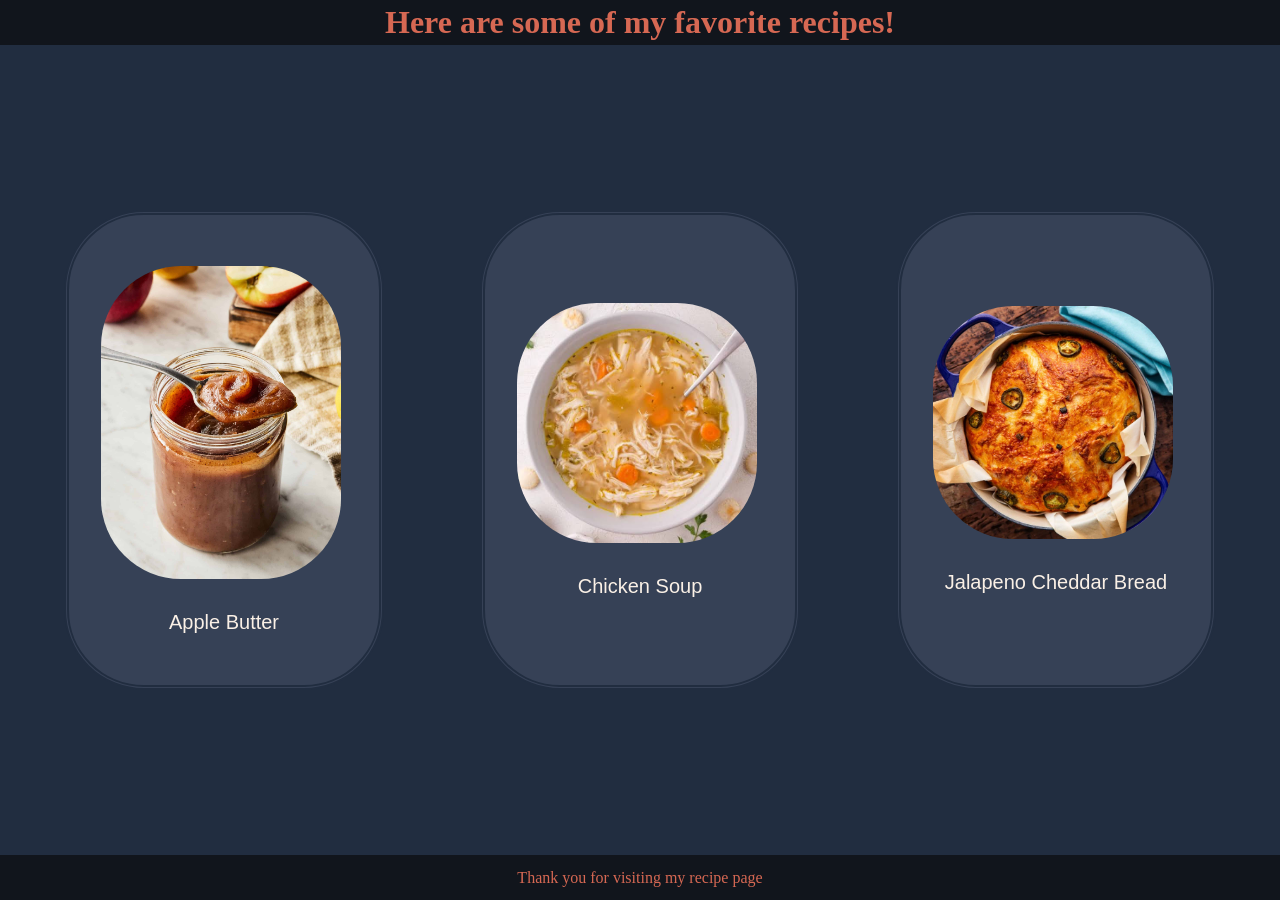
<file: index.html>
<!DOCTYPE html>
<html lang="en">

<head>
  <meta charset="UTF-8">
  <title>Dan's Recipes | Home</title>
  <link rel="stylesheet" href="./styles.css">
  <link rel="stylesheet" href="./universal.css">
</head>

<body>
  
  <div id="page-contents">
    <header>
      <h1>
        Here are some of my favorite recipes!
      </h1>
    </header>
    <main>
      <a class="recipe-card" href="./Recipes/apple-butter/apple-butter.html">
        <img src="./Images/apple-butter.jpg">
        <p>Apple Butter</p>
      </a>
      <a class="recipe-card" href="./Recipes/chicken-soup/chicken-soup.html">
        <img src="./Images/chicken-soup.jpeg">
        <p>Chicken Soup</p>
      </a>
      <a class="recipe-card" href="./Recipes/cheddar-bread/cheddar-bread.html">
        <img src="./Images/jalapeno-cheddar-bread.webp">
        <p>Jalapeno Cheddar Bread</p>
      </a>
    </main>
    <footer>
      <p>
        Thank you for visiting my recipe page
      </p>
    </footer>
  </div>
</body>

</html>
</file>
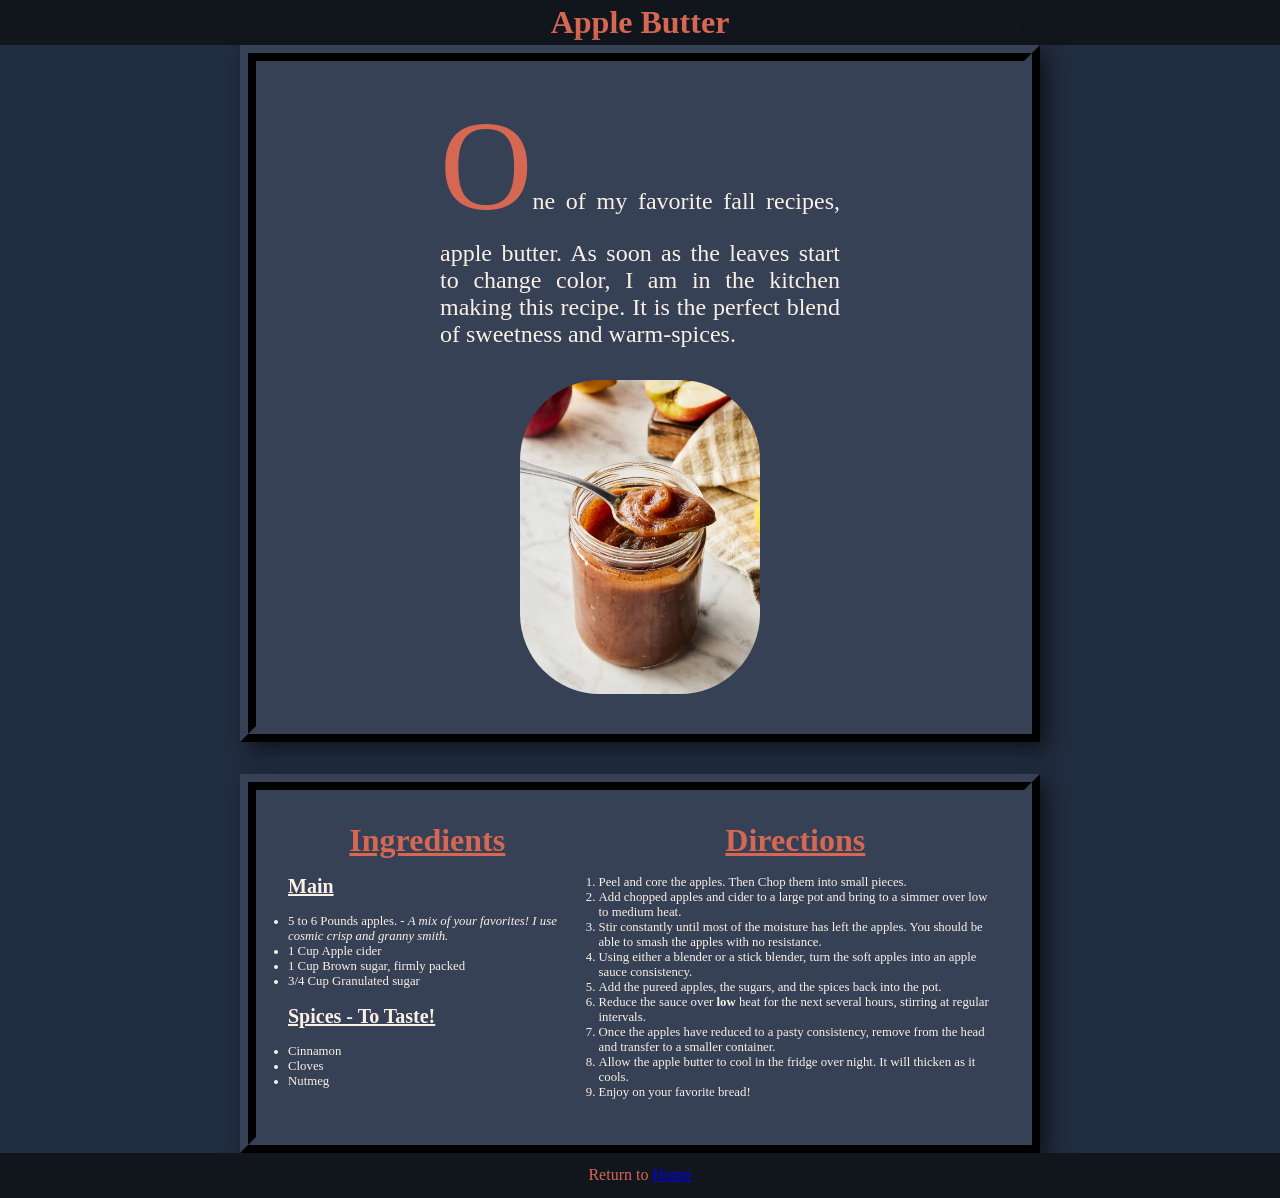
<file: Recipes/apple-butter/apple-butter.html>
<!DOCTYPE html>
<html lang="en">

<head>
  <meta charset="UTF-8">
  <title>Dan's Recipes | Apple Butter</title>
  <link rel="stylesheet" href="../../universal.css">
  <link rel="stylesheet" href="./styles.css">
</head>

<body>
  <div id="page-contents">
    <header>
      <h1>Apple Butter</h1>
    </header>
    <main>
        <div id="description-contents">
          <p id="description">
            One of my favorite fall recipes, apple butter. 
            As soon as the leaves start to change color, I am in the kitchen making this recipe.
            It is the perfect blend of sweetness and warm-spices.
          </p>
          <img src="../../Images/apple-butter.jpg" width="200">
        </div>
        <div id="recipe-contents">
          <div id="ingredients">
            <h2>Ingredients</h2>
            <h3><u>Main</u></h3>
            <ul>
              <li>5 to 6 Pounds apples. - <em>A mix of your favorites! I use cosmic crisp and granny smith.</em></li>
              <li>1 Cup Apple cider</li>
              <li>1 Cup Brown sugar, firmly packed</li>
              <li>3/4 Cup Granulated sugar</li>
            </ul>
            <h3><u>Spices - To Taste!</u></h3>
            <ul>
              <li>Cinnamon</li>
              <li>Cloves</li>
              <li>Nutmeg</li>
            </ul>
          </div>
          <div id="directions">
            <h2>Directions</h2>

            <ol>
              <li>
                Peel and core the apples. Then Chop them into small pieces.
              </li>
              <li>
                Add chopped apples and cider to a large pot and bring to a simmer over low to medium heat.
              </li>
              <li>
                Stir constantly until most of the moisture has left the apples. You should be able to smash the apples with no
                resistance.
              </li>
              <li>
                Using either a blender or a stick blender, turn the soft apples into an apple sauce consistency.
              </li>
              <li>
                Add the pureed apples, the sugars, and the spices back into the pot.
              </li>
              <li>
                Reduce the sauce over <strong>low</strong> heat for the next several hours, stirring at regular intervals.
              </li>
              <li>
                Once the apples have reduced to a pasty consistency, remove from the head and transfer to a smaller container.
              </li>
              <li>
                Allow the apple butter to cool in the fridge over night. It will thicken as it cools.
              </li>
              <li>Enjoy on your favorite bread!</li>
            </ol>
          </div>
        </div>
    </main>
    <footer>
      <p>Return to <a href="../../index.html">Home</a></p>
    </footer>
  </div>
</body>

</html>
</file>
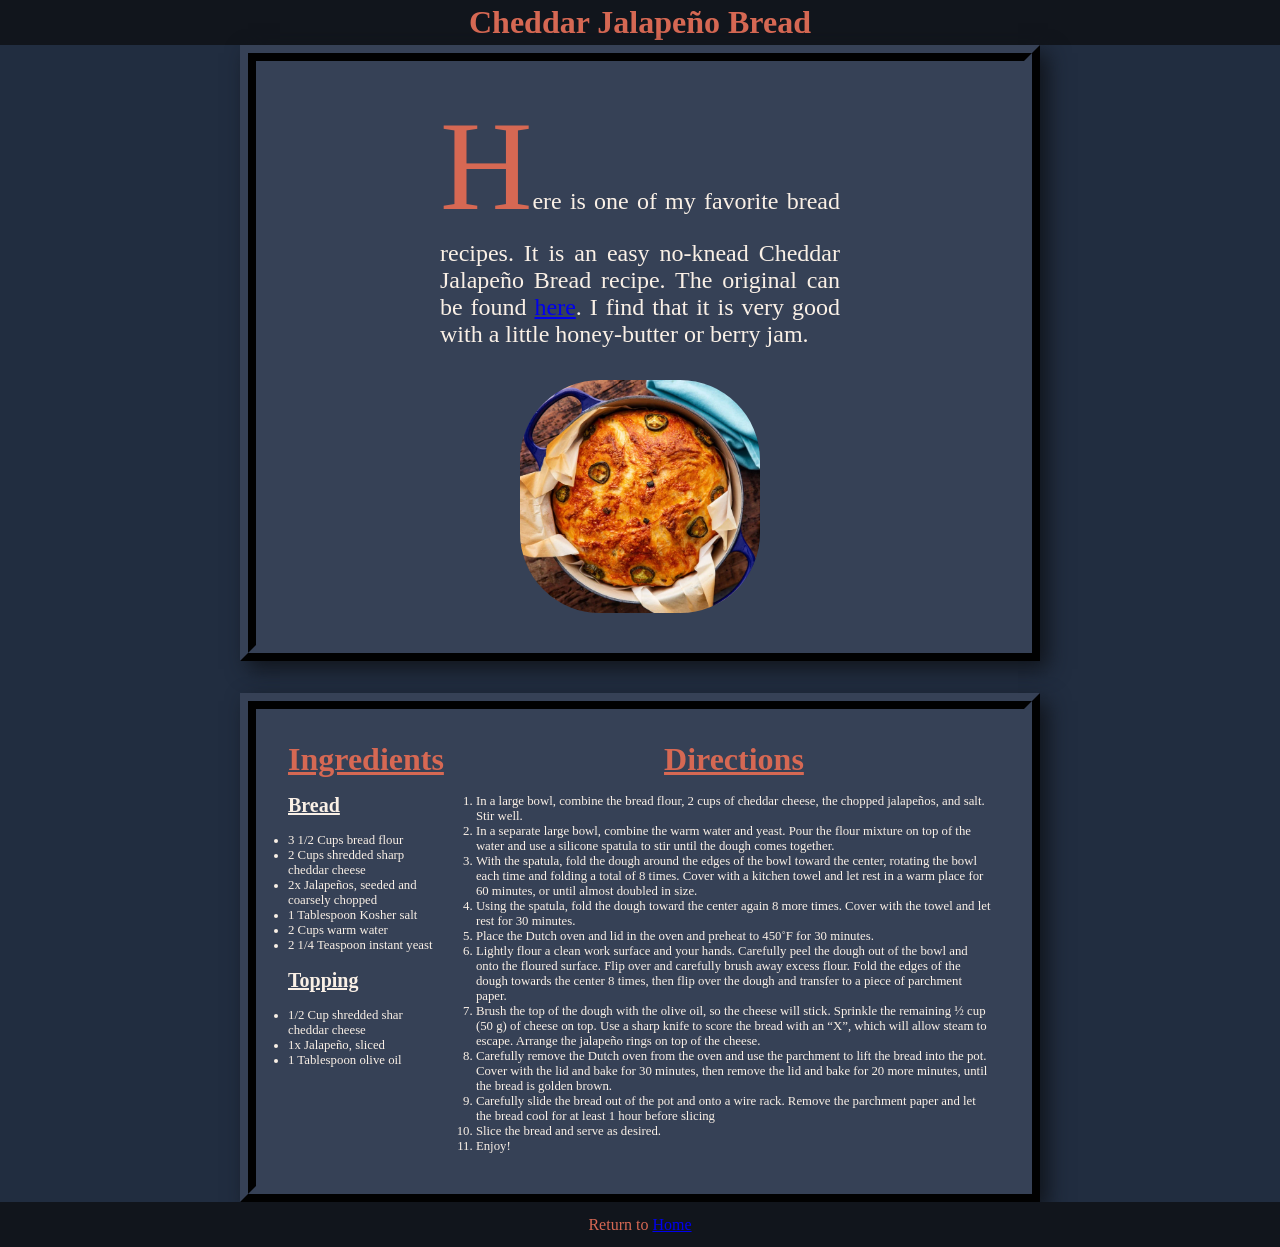
<file: Recipes/cheddar-bread/cheddar-bread.html>
<!DOCTYPE html>
<html lang="en">

<head>
  <meta charset="UTF-8">
  <title>Dan's Recipes | Cheddar Jalapeño Bread</title>
  <link rel="stylesheet" href="../../universal.css">
  <link rel="stylesheet" href="./styles.css">
</head>

<body>
  <div id="page-contents">
    <header>
      <h1>Cheddar Jalapeño Bread</h1>
    </header>
    <main>
        <div id="description-contents">
          <p id="description">
            Here is one of my favorite bread recipes. It is an easy no-knead Cheddar Jalapeño Bread recipe. The original can be
    found <a href="https://tasty.co/recipe/dutch-oven-jalapeno-cheddar-bread">here</a>. I find that it is very good with
    a little honey-butter or berry jam.
          </p>
          <img src="../../Images/jalapeno-cheddar-bread.webp" width="200">
        </div>
        <div id="recipe-contents">
          <div id="ingredients">
            <h2>Ingredients</h2>

            <h3><u>Bread</u></h3>

            <ul>
              <li>3 1/2 Cups bread flour</li>
              <li>2 Cups shredded sharp cheddar cheese</li>
              <li>2x Jalapeños, seeded and coarsely chopped</li>
              <li>1 Tablespoon Kosher salt</li>
              <li>2 Cups warm water</li>
              <li>2 1/4 Teaspoon instant yeast</li>
            </ul>
            <h3><u>Topping</u></h3>
            <ul>
              <li>1/2 Cup shredded shar cheddar cheese</li>
              <li>1x Jalapeño, sliced</li>
              <li>1 Tablespoon olive oil</li>
            </ul>
          </div>
          <div id="directions">
            <h2>Directions</h2>

            <ol>
              <li>
                In a large bowl, combine the bread flour, 2 cups of cheddar cheese, the chopped jalapeños, and salt. Stir well.
              </li>
              <li>
                In a separate large bowl, combine the warm water and yeast. Pour the flour mixture on top of the water and use a
                silicone spatula to stir until the dough comes together.
              </li>
              <li>
                With the spatula, fold the dough around the edges of the bowl toward the center, rotating the bowl each time and
                folding a total of 8 times. Cover with a kitchen towel and let rest in a warm place for 60 minutes, or until
                almost doubled in size.
              </li>
              <li>
                Using the spatula, fold the dough toward the center again 8 more times. Cover with the towel and let rest for 30
                minutes.
              </li>
              <li>
                Place the Dutch oven and lid in the oven and preheat to 450˚F for 30 minutes.
              </li>
              <li>
                Lightly flour a clean work surface and your hands. Carefully peel the dough out of the bowl and onto the floured
                surface. Flip over and carefully brush away excess flour. Fold the edges of the dough towards the center 8 times,
                then flip over the dough and transfer to a piece of parchment paper.
              </li>
              <li>
                Brush the top of the dough with the olive oil, so the cheese will stick. Sprinkle the remaining ½ cup (50 g) of
                cheese on top. Use a sharp knife to score the bread with an “X”, which will allow steam to escape. Arrange the
                jalapeño rings on top of the cheese.
              </li>
              <li>
                Carefully remove the Dutch oven from the oven and use the parchment to lift the bread into the pot. Cover with the
                lid and bake for 30 minutes, then remove the lid and bake for 20 more minutes, until the bread is golden brown.
              </li>
              <li>
                Carefully slide the bread out of the pot and onto a wire rack. Remove the parchment paper and let the bread cool
                for at least 1 hour before slicing
              </li>
              <li>Slice the bread and serve as desired.</li>
              <li>Enjoy!</li>
            </ol>
          </div>
        </div>
    </main>
    <footer>
      <p>Return to <a href="../../index.html">Home</a></p>
    </footer>
  </div>
</body>

</html>
</file>
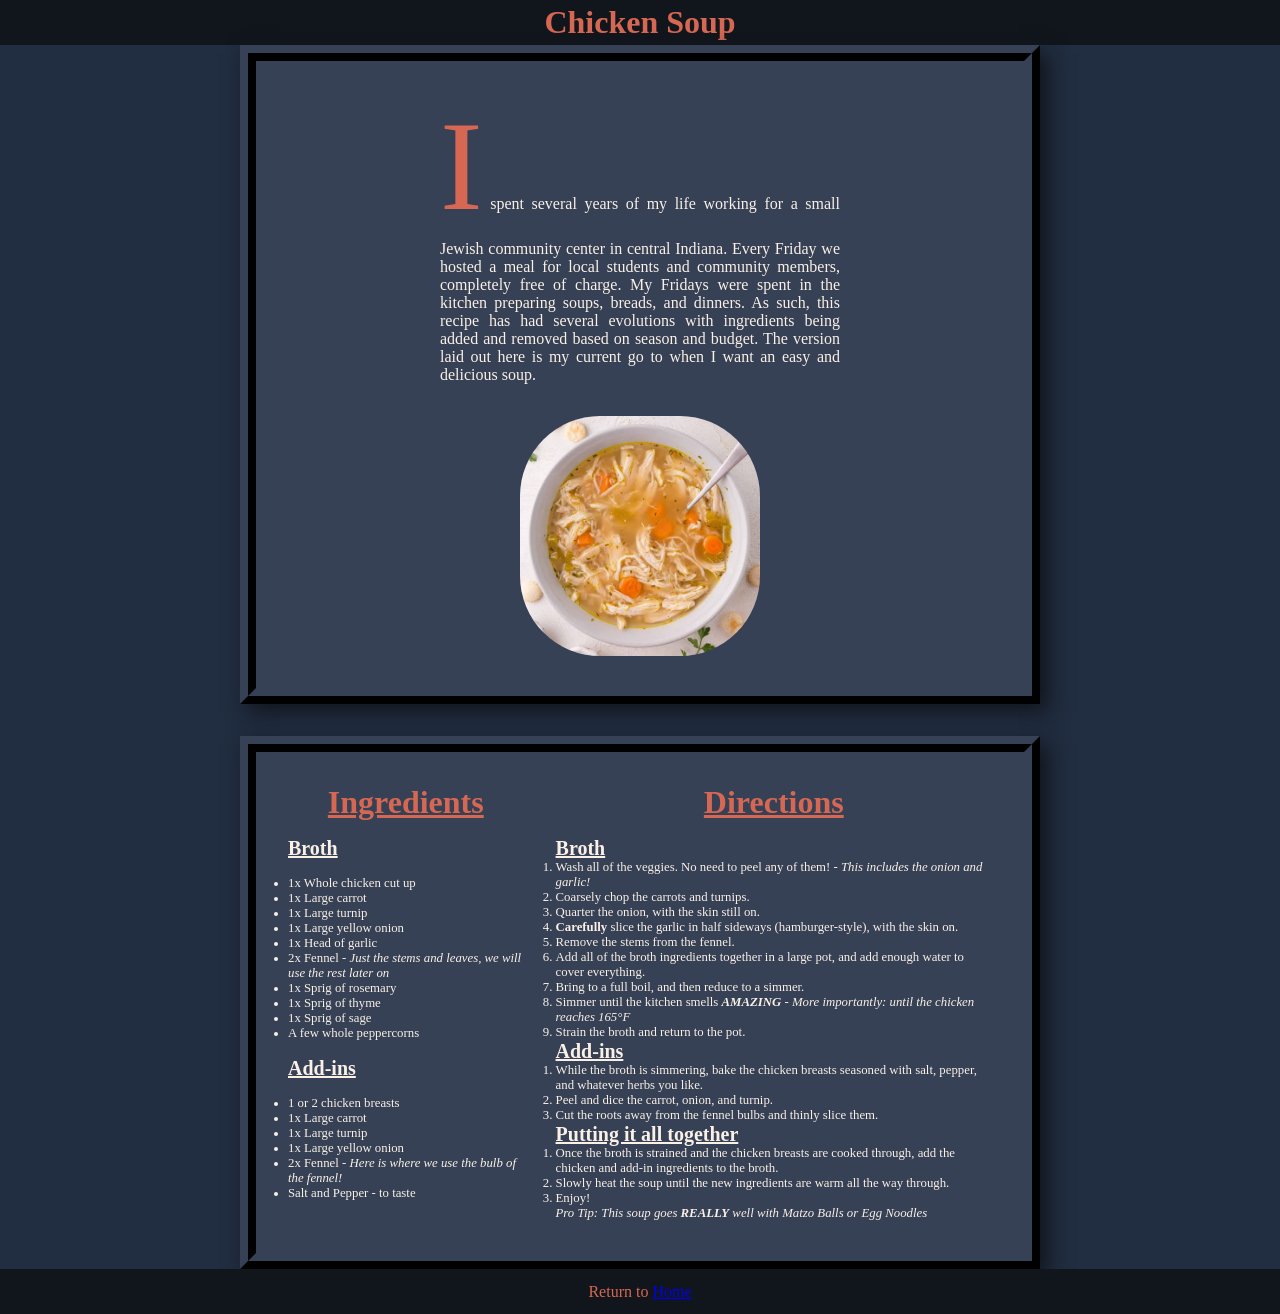
<file: Recipes/chicken-soup/chicken-soup.html>
<!DOCTYPE html>
<html lang="en">

<head>
  <meta charset="UTF-8">
  <title>Dan's Recipes | Chicken Soup</title>
  <link rel="stylesheet" href="../../universal.css">
  <link rel="stylesheet" href="./styles.css">
</head>

<body>
  <div id="page-contents">
    <header>
      <h1>Chicken Soup</h1>
    </header>
    <main>
        <div id="description-contents">
          <p id="description">
            I spent several years of my life working for a small Jewish community center in central Indiana. Every Friday we
    hosted a meal for local students and community members, completely free of charge. My Fridays were spent in the
    kitchen preparing soups, breads, and dinners. As such, this recipe has had several evolutions with ingredients being
    added and removed based on season and budget. The version laid out here is my current go to when I want an easy and
    delicious soup.
          </p>
          <img src="../../Images/chicken-soup.jpeg" width="200">
        </div>
        <div id="recipe-contents">
          <div id="ingredients">
            <h2>Ingredients</h2>

            <h3><u>Broth</u></h3>

            <ul>
              <li>1x Whole chicken cut up</li>
              <li>1x Large carrot</li>
              <li>1x Large turnip</li>
              <li>1x Large yellow onion</li>
              <li>1x Head of garlic</li>
              <li>2x Fennel - <em>Just the stems and leaves, we will use the rest later on</em></li>
              <li>1x Sprig of rosemary</li>
              <li>1x Sprig of thyme</li>
              <li>1x Sprig of sage</li>
              <li>A few whole peppercorns</li>
            </ul>

            <h3><u>Add-ins</u></h3>

            <ul>
              <li>1 or 2 chicken breasts</li>
              <li>1x Large carrot</li>
              <li>1x Large turnip</li>
              <li>1x Large yellow onion</li>
              <li>2x Fennel - <em>Here is where we use the bulb of the fennel!</em></li>
              <li>Salt and Pepper - to taste</li>
            </ul>
          </div>
          <div id="directions">
            <h2>Directions</h2>

            <h3><u>Broth</u></h3>
            <ol>

              <li>
                Wash all of the veggies. No need to peel any of them! - <em>This includes the onion and garlic!</em>
              </li>
              <li>
                Coarsely chop the carrots and turnips.
              </li>
              <li>
                Quarter the onion, with the skin still on.
              </li>
              <li>
                <strong>Carefully</strong> slice the garlic in half sideways (hamburger-style), with the skin on.
              </li>
              <li>
                Remove the stems from the fennel.
              </li>
              <li>
                Add all of the broth ingredients together in a large pot, and add enough water to cover everything.
              </li>
              <li>
                Bring to a full boil, and then reduce to a simmer.
              </li>
              <li>
                Simmer until the kitchen smells <strong><em>AMAZING</em></strong> - <em>More importantly: until the chicken
                  reaches 165&deg;F</em>
              </li>
              <li>
                Strain the broth and return to the pot.
              </li>
            </ol>

            <h3><u>Add-ins</u></h3>
            <ol>
              <li>
                While the broth is simmering, bake the chicken breasts seasoned with salt, pepper, and whatever herbs you like.
              </li>
              <li>
                Peel and dice the carrot, onion, and turnip.
              </li>
              <li>
                Cut the roots away from the fennel bulbs and thinly slice them.
              </li>
            </ol>

            <h3><u>Putting it all together</u></h3>
            <ol>
              <li>
                Once the broth is strained and the chicken breasts are cooked through, add the chicken and add-in ingredients to
                the broth.
              </li>
              <li>
                Slowly heat the soup until the new ingredients are warm all the way through.
              </li>
              <li>
                Enjoy!
              </li>
            </ol>

            <em>Pro Tip: This soup goes <strong>REALLY</strong> well with Matzo Balls or Egg Noodles</em>
          </div>
        </div>
    </main>
    <footer>
      <p>Return to <a href="../../index.html">Home</a></p>
    </footer>
  </div>
</body>

</html>
</file>
<file: styles.css>
header, footer {
    min-height: 5vh;
    background-color: var(--accent-dark);
    color: var(--accent-light);

    display: flex;
    justify-content: center;
    align-items: center;
}

main {
    flex-grow: 1;
    background-color: var(--primary-color-dark);

    display: flex;
    align-items: center;
    justify-content: space-evenly;
    gap: 2rem;
}

#page-contents {
    min-height: 100vh;
    display: flex;
    flex-direction: column;
}

.recipe-card {
    border: 5px double var(--primary-color-dark);
    background-color: var(--primary-color);

    height: 30rem;
    width: 20rem;
    padding: var(--card-padding);

    display: flex;
    flex-direction: column;
    justify-content: center;
    gap: 2rem;
    border-radius: 5rem;
}

.recipe-card > p {
    font-family: Verdana, Geneva, Tahoma, sans-serif;
    font-size: 1.25rem;
    color: var(--primary-text);
    text-align: center;
}

.recipe-card:hover {
    zoom: 1.125;
    
    border: 5px double var(--accent-light);
    box-shadow: 0 0 50px var(--accent-light);
}

a {
    text-decoration: none;
}
</file>
<file: universal.css>
*, *::before, *::after {
  box-sizing: border-box; /* Ensures padding doesn't affect overall element width */
  margin: 0;
  padding: 0;
}

:root {
    --primary-color: #364156;
    --primary-color-dark: #212d40;
    --primary-text: linen;
    --accent-light: #d66853;
    --accent-dark: #11151c;

    --card-padding: 2rem;
}

img {
  width: 15rem;
  border-radius: 5rem;
}
</file>
<file: Recipes/apple-butter/styles.css>
*, *::before, *::after {
  box-sizing: border-box; /* Ensures padding doesn't affect overall element width */
  margin: 0;
  padding: 0;
}

header, footer {
    min-height: 5vh;
    background-color: var(--accent-dark);
    color: var(--accent-light);

    display: flex;
    justify-content: center;
    align-items: center;
}
    
main {
    display: flex;
    flex-direction: column;

    flex-grow: 1;
    background-color: var(--primary-color-dark);

    align-items: center;
    justify-content: space-around;
    gap: 2rem;
}

#page-contents {
    min-height: 100vh;
    display: flex;
    flex-direction: column;
    justify-content: space-around;
}


#description-contents {
    background-color: var(--primary-color);

    display: flex;
    flex-direction: column;
    align-items: center;

    gap: 2rem;

    width: 50rem;
    padding: var(--card-padding);

    border: 1rem ridge var(--primary-color);
    box-shadow: 0.5rem 0.5rem 20px var(--accent-dark);
}

#description {
    font-size: 1.5rem;
    text-align: justify;
    text-justify: auto;
    color: var(--primary-text);

    width: 25rem;
}

#description::first-letter {
    font-size: 8rem;
    color: var(--accent-light);
}

#recipe-contents {
    background-color: var(--primary-color);

    display: flex;
    
    color: var(--primary-text);

    gap: 2rem;

    width: 50rem;
    padding: var(--card-padding);

    border: 1rem ridge var(--primary-color);
    box-shadow: 0.5rem 0.5rem 20px var(--accent-dark);

    align-items: flex-start;
    font-size: 0.8rem;
}

#ingredients > h2,
#directions > h2 {
    text-align: center;
    text-decoration: underline;
    margin-bottom: 1rem;
    font-size: 2rem;
    color: var(--accent-light);
}

#ingredients > ul {
    margin: 1rem 0;
}

#ingredients > h3 {
    
    font-size: 1.25rem;
}
</file>
<file: Recipes/cheddar-bread/styles.css>
*, *::before, *::after {
  box-sizing: border-box; /* Ensures padding doesn't affect overall element width */
  margin: 0;
  padding: 0;
}

header, footer {
    min-height: 5vh;
    background-color: var(--accent-dark);
    color: var(--accent-light);

    display: flex;
    justify-content: center;
    align-items: center;
}
    
main {
    display: flex;
    flex-direction: column;

    flex-grow: 1;
    background-color: var(--primary-color-dark);

    align-items: center;
    justify-content: space-around;
    gap: 2rem;
}

#page-contents {
    min-height: 100vh;
    display: flex;
    flex-direction: column;
    justify-content: space-around;
}


#description-contents {
    background-color: var(--primary-color);

    display: flex;
    flex-direction: column;
    align-items: center;

    gap: 2rem;

    width: 50rem;
    padding: var(--card-padding);

    border: 1rem ridge var(--primary-color);
    box-shadow: 0.5rem 0.5rem 20px var(--accent-dark);
}

#description {
    font-size: 1.5rem;
    text-align: justify;
    text-justify: auto;
    color: var(--primary-text);

    width: 25rem;
}

#description::first-letter {
    font-size: 8rem;
    color: var(--accent-light);
}

#recipe-contents {
    background-color: var(--primary-color);

    display: flex;
    
    color: var(--primary-text);

    gap: 2rem;

    width: 50rem;
    padding: var(--card-padding);

    border: 1rem ridge var(--primary-color);
    box-shadow: 0.5rem 0.5rem 20px var(--accent-dark);

    align-items: flex-start;
    font-size: 0.8rem;
}

#ingredients > h2,
#directions > h2 {
    text-align: center;
    text-decoration: underline;
    margin-bottom: 1rem;
    font-size: 2rem;
    color: var(--accent-light);
}

#ingredients > ul {
    margin: 1rem 0;
}

#ingredients > h3 {
    
    font-size: 1.25rem;
}
</file>
<file: Recipes/chicken-soup/styles.css>
*, *::before, *::after {
  box-sizing: border-box; /* Ensures padding doesn't affect overall element width */
  margin: 0;
  padding: 0;
}

header, footer {
    min-height: 5vh;
    background-color: var(--accent-dark);
    color: var(--accent-light);

    display: flex;
    justify-content: center;
    align-items: center;
}
    
main {
    display: flex;
    flex-direction: column;

    flex-grow: 1;
    background-color: var(--primary-color-dark);

    align-items: center;
    justify-content: space-around;
    gap: 2rem;
}

#page-contents {
    min-height: 100vh;
    display: flex;
    flex-direction: column;
    justify-content: space-around;
}


#description-contents {
    background-color: var(--primary-color);

    display: flex;
    flex-direction: column;
    align-items: center;

    gap: 2rem;

    width: 50rem;
    padding: var(--card-padding);

    border: 1rem ridge var(--primary-color);
    box-shadow: 0.5rem 0.5rem 20px var(--accent-dark);
}

#description {
    font-size: 1rem;
    text-align: justify;
    text-justify: auto;
    color: var(--primary-text);

    width: 25rem;
}

#description::first-letter {
    font-size: 8rem;
    color: var(--accent-light);
}

#recipe-contents {
    background-color: var(--primary-color);

    display: flex;
    
    color: var(--primary-text);

    gap: 2rem;

    width: 50rem;
    padding: var(--card-padding);

    border: 1rem ridge var(--primary-color);
    box-shadow: 0.5rem 0.5rem 20px var(--accent-dark);

    align-items: flex-start;
    font-size: 0.8rem;
}

#ingredients > h2,
#directions > h2 {
    text-align: center;
    text-decoration: underline;
    margin-bottom: 1rem;
    font-size: 2rem;
    color: var(--accent-light);
}

#ingredients > ul {
    margin: 1rem 0;
}

h3 {
    
    font-size: 1.25rem;
}
</file>
